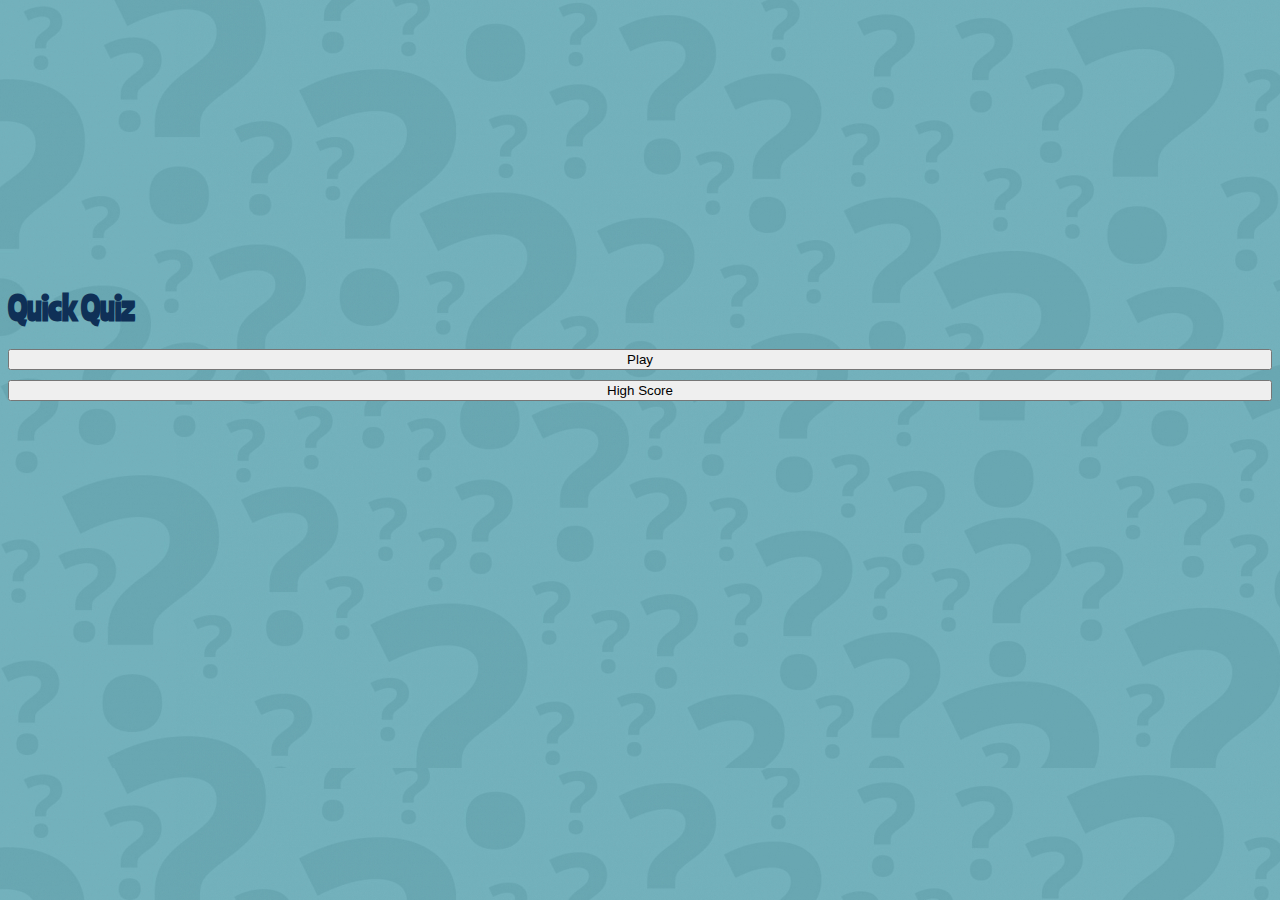
<file: index.html>
<!DOCTYPE html>
<html lang="en">
<head>
    <meta charset="UTF-8">
    <meta name="viewport" content="width=device-width, initial-scale=1.0">
    <link href="https://fonts.googleapis.com/css2?family=Ranchers&display=swap" rel="stylesheet">
    <link rel="stylesheet" href="https://cdn.jsdelivr.net/npm/bootstrap@4.5.3/dist/css/bootstrap.min.css"
        integrity="sha384-TX8t27EcRE3e/ihU7zmQxVncDAy5uIKz4rEkgIXeMed4M0jlfIDPvg6uqKI2xXr2" crossorigin="anonymous">
    <link rel="stylesheet" href="./css/styles.css">
    <title>Quiz App</title>
</head>
<body>
    <script src="./scripts/script.js"></script>
    <script src="https://code.jquery.com/jquery-3.5.1.slim.min.js"
        integrity="sha384-DfXdz2htPH0lsSSs5nCTpuj/zy4C+OGpamoFVy38MVBnE+IbbVYUew+OrCXaRkfj"
        crossorigin="anonymous"></script>
    <script src="https://cdn.jsdelivr.net/npm/bootstrap@4.5.3/dist/js/bootstrap.bundle.min.js"
        integrity="sha384-ho+j7jyWK8fNQe+A12Hb8AhRq26LrZ/JpcUGGOn+Y7RsweNrtN/tE3MoK7ZeZDyx"
        crossorigin="anonymous"></script>
</body>
</html>
</file>
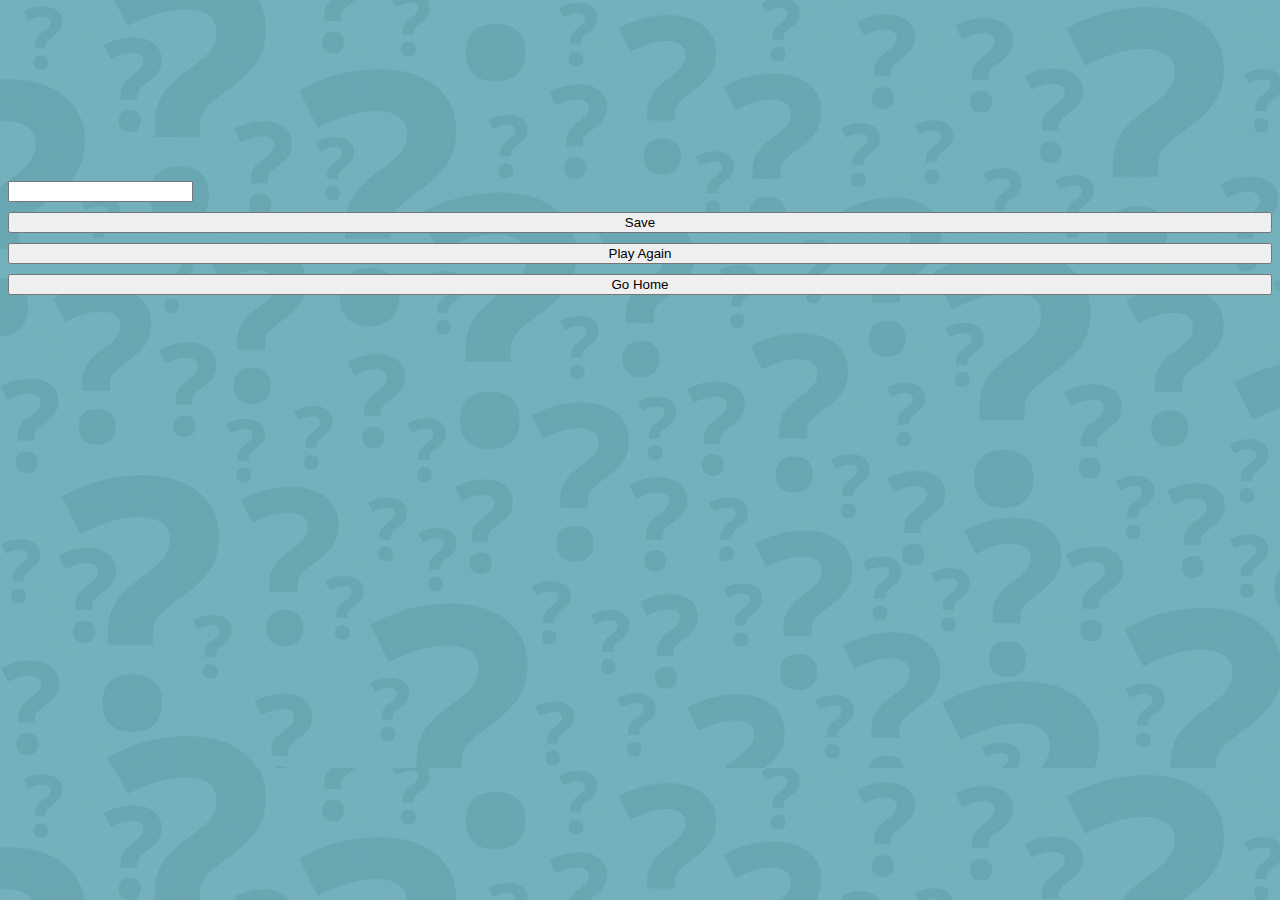
<file: end.html>
<!DOCTYPE html>
<html lang="en">
<head>
    <meta charset="UTF-8">
    <meta name="viewport" content="width=device-width, initial-scale=1.0">
    <link href="https://fonts.googleapis.com/css2?family=Merriweather:wght@700&display=swap" rel="stylesheet">
    <link rel="stylesheet" href="https://cdn.jsdelivr.net/npm/bootstrap@4.5.3/dist/css/bootstrap.min.css"
    integrity="sha384-TX8t27EcRE3e/ihU7zmQxVncDAy5uIKz4rEkgIXeMed4M0jlfIDPvg6uqKI2xXr2" crossorigin="anonymous">
    <link rel="stylesheet" href="./css/styles.css">
    <title>End</title>
</head>
<body>
    <script src="./scripts/end.js"></script>
    <script src="https://code.jquery.com/jquery-3.5.1.slim.min.js"
        integrity="sha384-DfXdz2htPH0lsSSs5nCTpuj/zy4C+OGpamoFVy38MVBnE+IbbVYUew+OrCXaRkfj"
        crossorigin="anonymous"></script>
    <script src="https://cdn.jsdelivr.net/npm/bootstrap@4.5.3/dist/js/bootstrap.bundle.min.js"
        integrity="sha384-ho+j7jyWK8fNQe+A12Hb8AhRq26LrZ/JpcUGGOn+Y7RsweNrtN/tE3MoK7ZeZDyx"
        crossorigin="anonymous"></script>
</body>
</html>
</file>
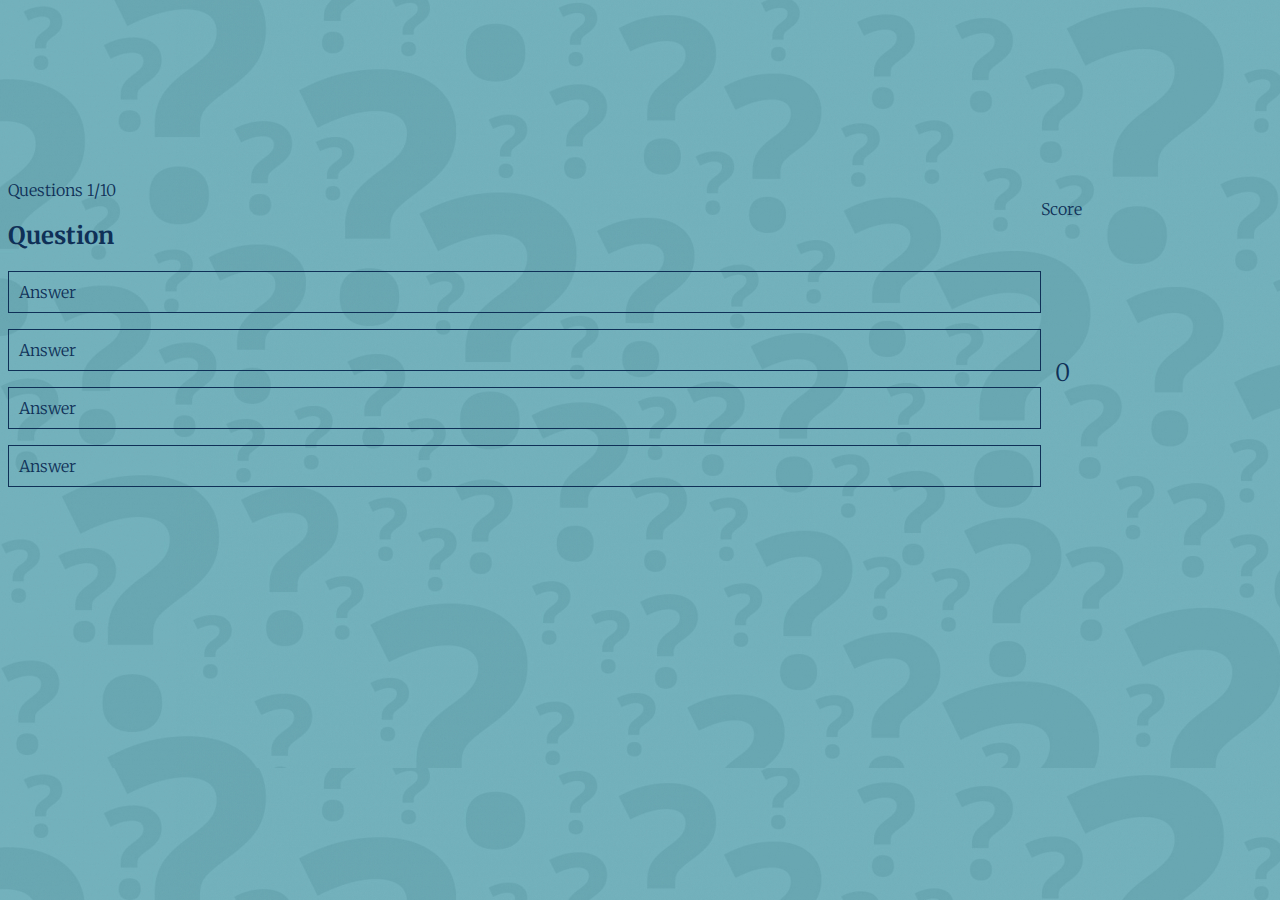
<file: game.html>
<!DOCTYPE html>
<html lang="en">
<head>
    <meta charset="UTF-8">
    <meta name="viewport" content="width=device-width, initial-scale=1.0">
    <link href="https://fonts.googleapis.com/css2?family=Merriweather:wght@700&display=swap" rel="stylesheet">
    <link rel="stylesheet" href="https://cdn.jsdelivr.net/npm/bootstrap@4.5.3/dist/css/bootstrap.min.css"
        integrity="sha384-TX8t27EcRE3e/ihU7zmQxVncDAy5uIKz4rEkgIXeMed4M0jlfIDPvg6uqKI2xXr2" crossorigin="anonymous">
    <link rel="stylesheet" href="./css/styles.css">
    <title>Game</title>
</head>
<body>
        <script src="./scripts/game.js"></script>
        <script src="https://code.jquery.com/jquery-3.5.1.slim.min.js"
            integrity="sha384-DfXdz2htPH0lsSSs5nCTpuj/zy4C+OGpamoFVy38MVBnE+IbbVYUew+OrCXaRkfj"
            crossorigin="anonymous"></script>
        <script src="https://cdn.jsdelivr.net/npm/bootstrap@4.5.3/dist/js/bootstrap.bundle.min.js"
            integrity="sha384-ho+j7jyWK8fNQe+A12Hb8AhRq26LrZ/JpcUGGOn+Y7RsweNrtN/tE3MoK7ZeZDyx"
            crossorigin="anonymous"></script>
</body>
</html>
</file>
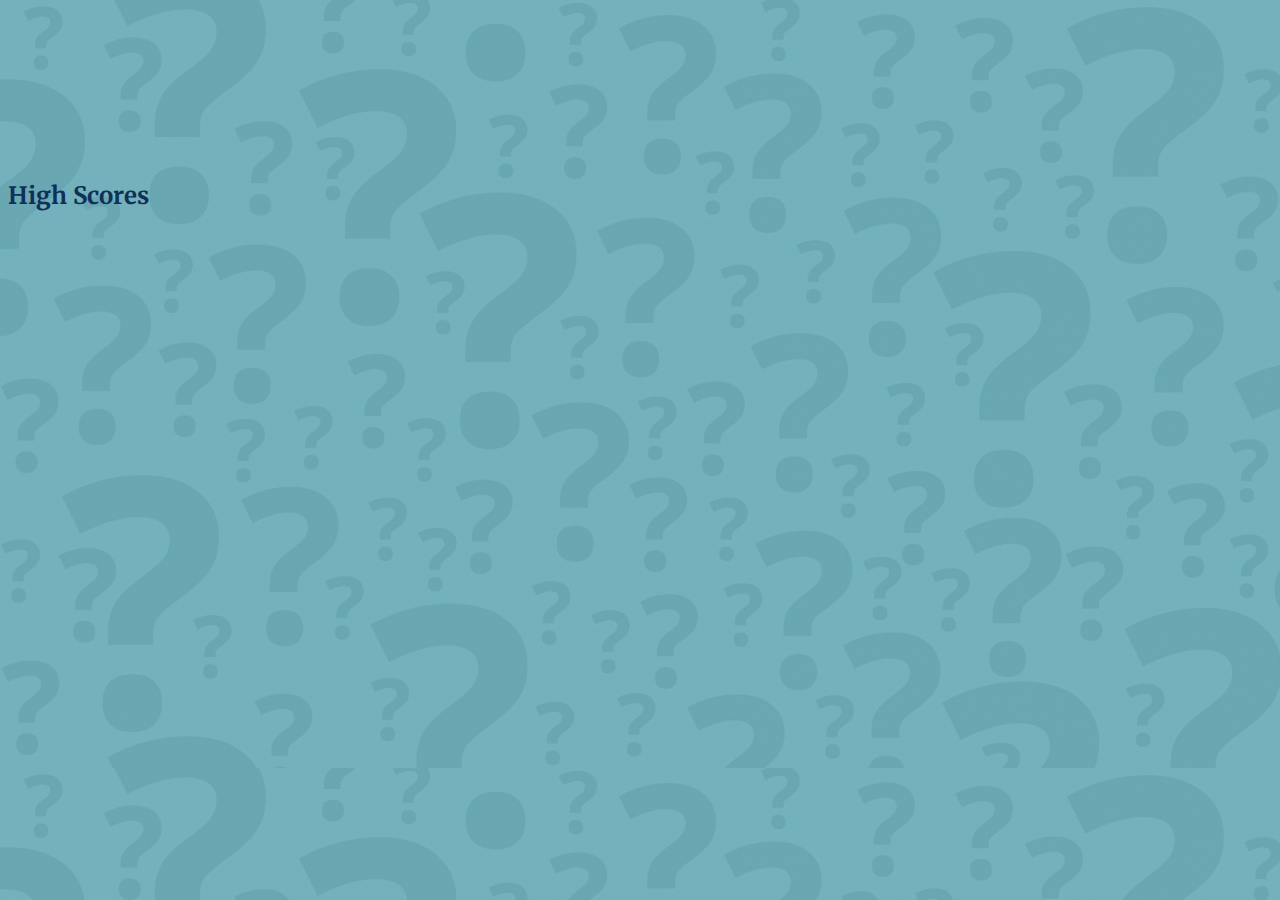
<file: highscore.html>
<!DOCTYPE html>
<html lang="en">

<head>
    <meta charset="UTF-8">
    <meta name="viewport" content="width=device-width, initial-scale=1.0">
    <link href="https://fonts.googleapis.com/css2?family=Merriweather:wght@700&display=swap" rel="stylesheet">
    <link rel="stylesheet" href="https://cdn.jsdelivr.net/npm/bootstrap@4.5.3/dist/css/bootstrap.min.css"
        integrity="sha384-TX8t27EcRE3e/ihU7zmQxVncDAy5uIKz4rEkgIXeMed4M0jlfIDPvg6uqKI2xXr2" crossorigin="anonymous">
    <link rel="stylesheet" href="./css/styles.css">
    <title>End</title>
</head>

<body>
    <script src="./scripts/highscore.js"></script>
    <script src="https://code.jquery.com/jquery-3.5.1.slim.min.js"
        integrity="sha384-DfXdz2htPH0lsSSs5nCTpuj/zy4C+OGpamoFVy38MVBnE+IbbVYUew+OrCXaRkfj"
        crossorigin="anonymous"></script>
    <script src="https://cdn.jsdelivr.net/npm/bootstrap@4.5.3/dist/js/bootstrap.bundle.min.js"
        integrity="sha384-ho+j7jyWK8fNQe+A12Hb8AhRq26LrZ/JpcUGGOn+Y7RsweNrtN/tE3MoK7ZeZDyx"
        crossorigin="anonymous"></script>
</body>

</html>
</file>
<file: css/styles.css>
body {
  font-family: "Merriweather", serif;
  font-weight: lighter;
  background-image: url("../back.jpg");
  color: #0f3057;
}

.main {
  margin-top: 20vh;
  position: relative;
}

.HomePage {
  margin-top: 32vh;
  position: relative;
  font-family: "Ranchers", Arial;
}

.btn {
  margin-top: 10px;
  display: block;
  width: 100%;
}

.score {
  position: absolute;
  right: 15%;
  top: 1%;
}

.points {
  position: absolute;
  right: 16%;
  top: 50%;
  font-size: 1.5rem;
}

.choice-text {
  padding: 10px;
  width: 80%;
  border: 0.1rem solid;
  cursor: pointer;  
}

.choice-text:hover {
  border: 5px solid #0f3057;
}

.names {
  color: teal;
  border: 1px solid gray;
  font-weight: bolder;
  background-color: lightgrey;
}

@media screen and (max-width: 768px) {
  .choice-text:hover {
    border: 0.1rem solid;
  }
}
</file>
